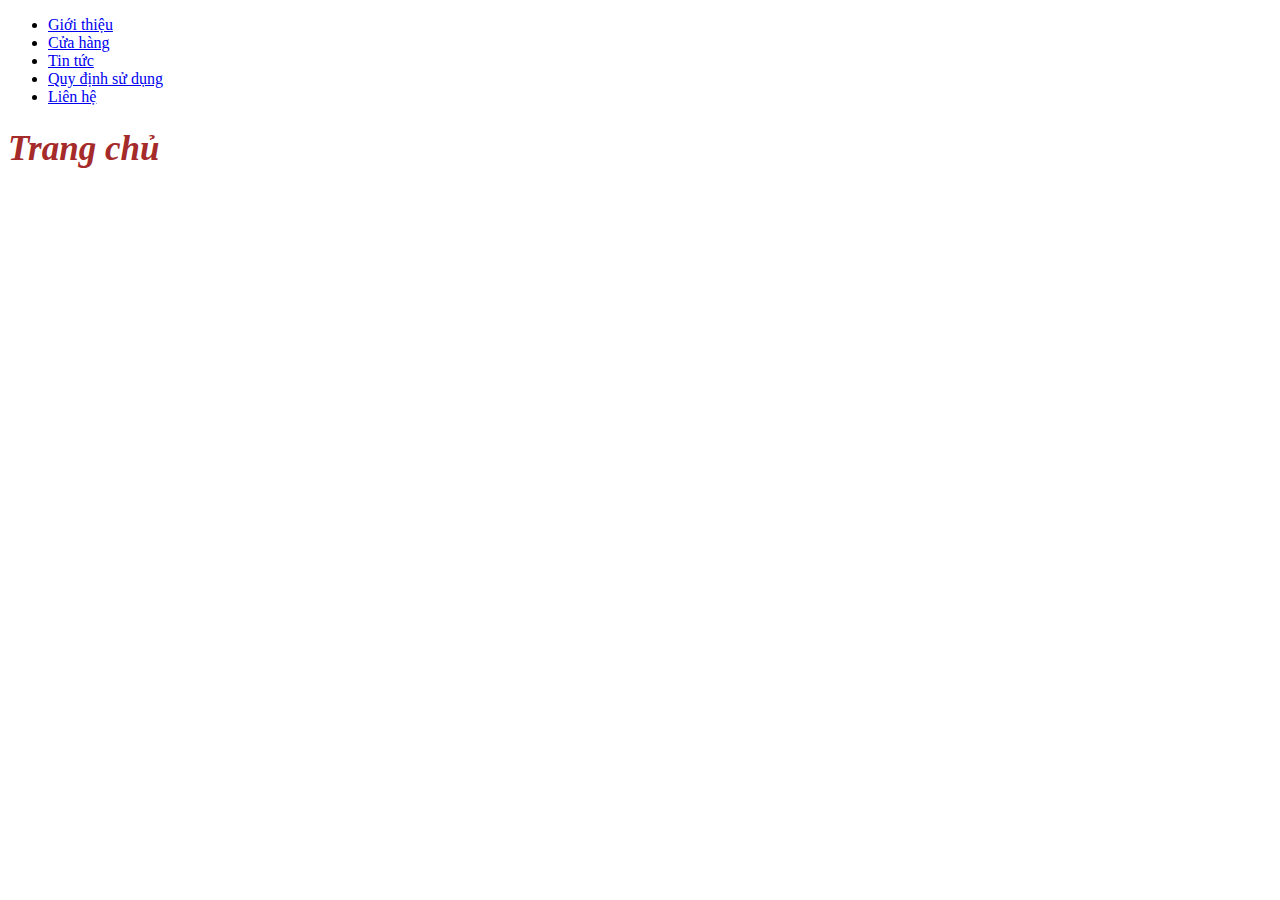
<file: index.html>
<!DOCTYPE html>
<html lang="vi">
  <head>
    <meta charset="UTF-8" />
    <meta http-equiv="X-UA-Compatible" content="IE=edge" />
    <meta name="viewport" content="width=device-width, initial-scale=1.0" />
    <link rel="stylesheet" href="/assets/css/style.css" />
    <title>Trang chủ</title>
  </head>
  <body>
    <ul>
      <li><a href="/">Giới thiệu</a></li>
      <li><a href="/store.html">Cửa hàng</a></li>
      <li><a href="/new.html">Tin tức</a></li>
      <li><a href="/use.html">Quy định sử dụng</a></li>
      <li><a href="/contact.html">Liên hệ</a></li>
    </ul>
    <h1>Trang chủ</h1>
  </body>
</html>
</file>
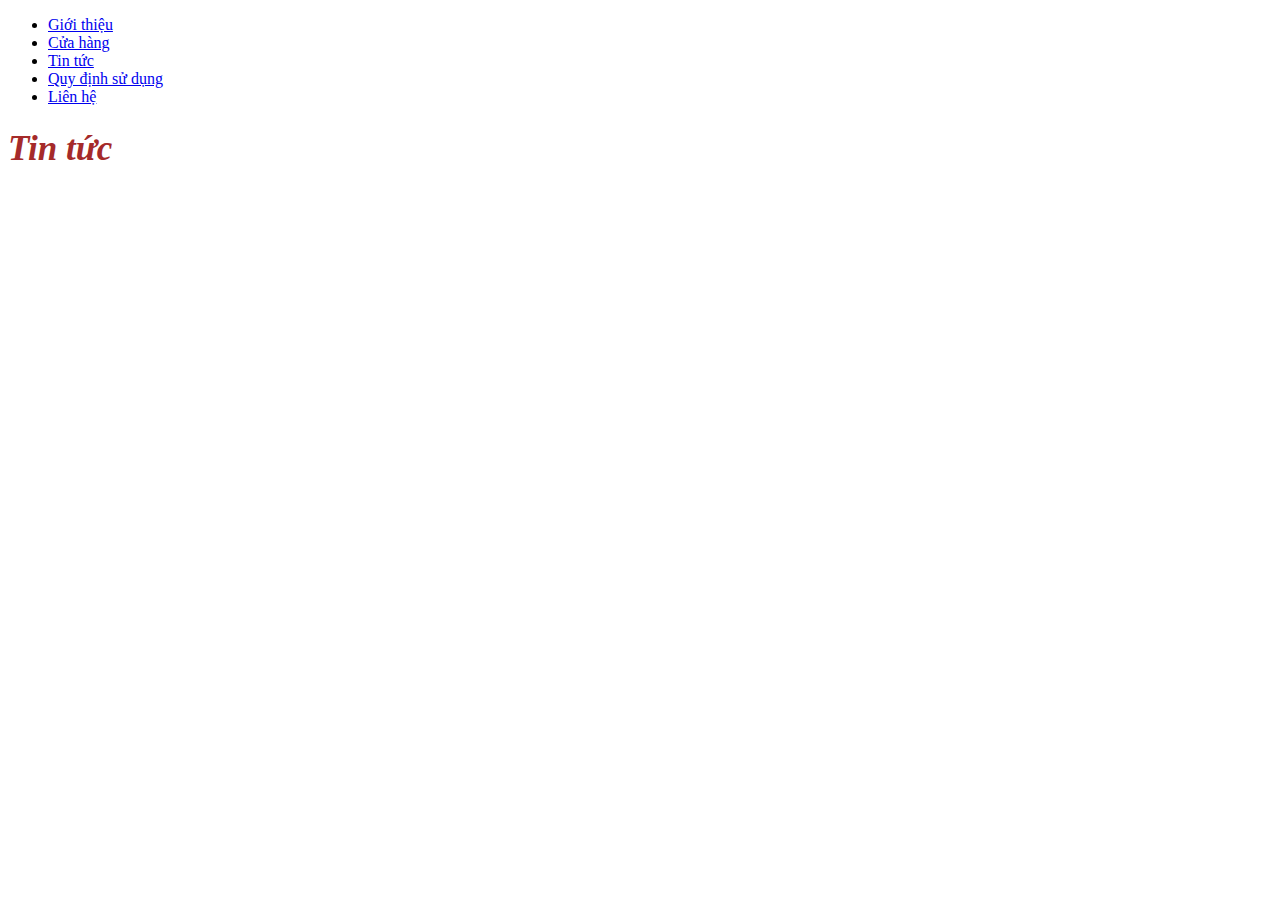
<file: new.html>
<!DOCTYPE html>
<html lang="vi">
  <head>
    <meta charset="UTF-8" />
    <meta http-equiv="X-UA-Compatible" content="IE=edge" />
    <meta name="viewport" content="width=device-width, initial-scale=1.0" />
    <link rel="stylesheet" href="/assets/css/style.css" />
    <title>Tin tức</title>
  </head>
  <body>
    <ul>
      <li><a href="/">Giới thiệu</a></li>
      <li><a href="/store.html">Cửa hàng</a></li>
      <li><a href="/new.html">Tin tức</a></li>
      <li><a href="/use.html">Quy định sử dụng</a></li>
      <li><a href="/contact.html">Liên hệ</a></li>
    </ul>
    <h1>Tin tức</h1>
  </body>
</html>
</file>
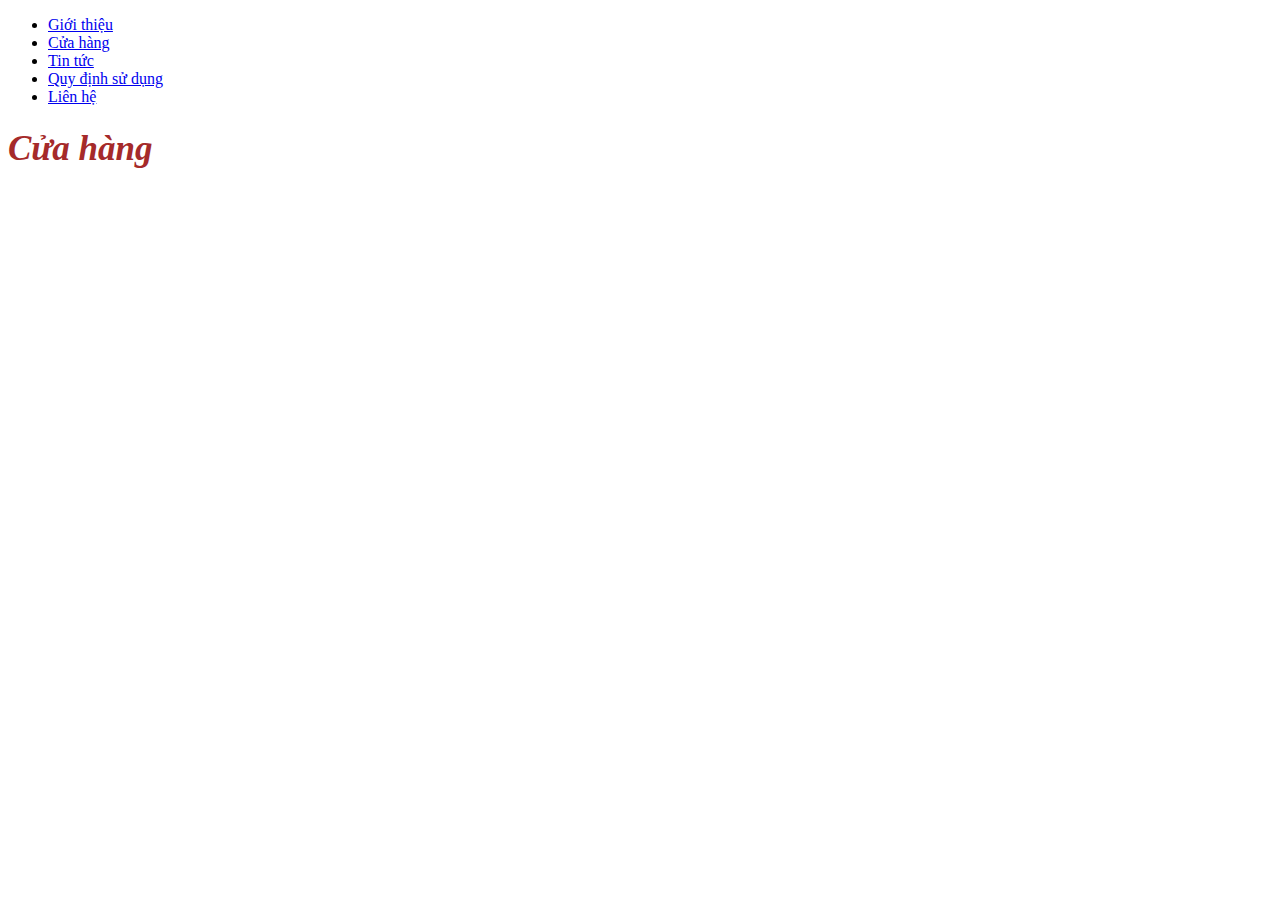
<file: store.html>
<!DOCTYPE html>
<html lang="vi">
  <head>
    <meta charset="UTF-8" />
    <meta http-equiv="X-UA-Compatible" content="IE=edge" />
    <meta name="viewport" content="width=device-width, initial-scale=1.0" />
    <link rel="stylesheet" href="/assets/css/style.css" />
    <title>Cửa hàng</title>
  </head>
  <body>
    <ul>
      <li><a href="/">Giới thiệu</a></li>
      <li><a href="/store.html">Cửa hàng</a></li>
      <li><a href="/new.html">Tin tức</a></li>
      <li><a href="/use.html">Quy định sử dụng</a></li>
      <li><a href="/contact.html">Liên hệ</a></li>
    </ul>
    <h1>Cửa hàng</h1>
  </body>
</html>
</file>
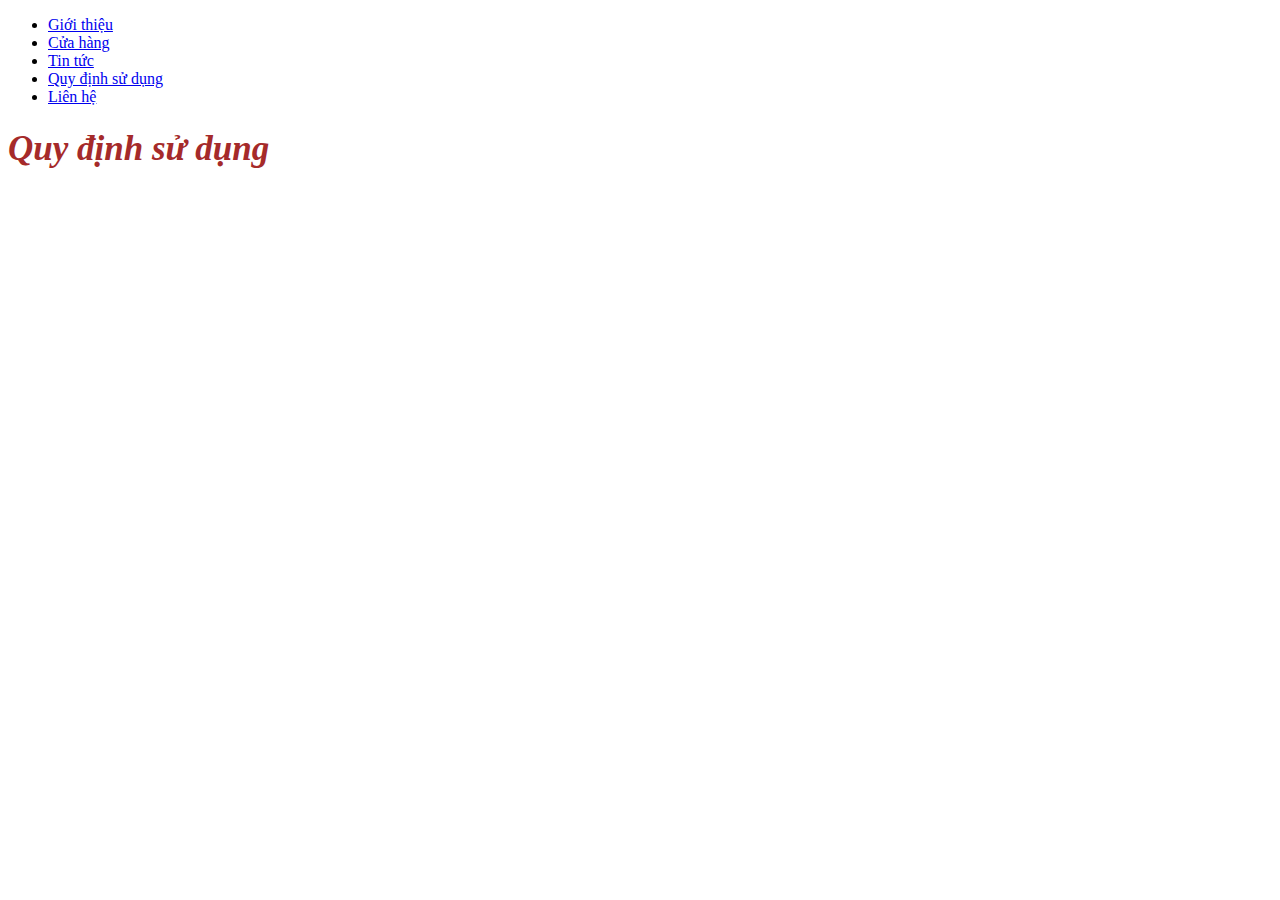
<file: use.html>
<!DOCTYPE html>
<html lang="vi">
  <head>
    <meta charset="UTF-8" />
    <meta http-equiv="X-UA-Compatible" content="IE=edge" />
    <meta name="viewport" content="width=device-width, initial-scale=1.0" />
    <link rel="stylesheet" href="/assets/css/style.css" />
    <title>Quy định sử dụng</title>
  </head>
  <body>
    <ul>
      <li><a href="/">Giới thiệu</a></li>
      <li><a href="/store.html">Cửa hàng</a></li>
      <li><a href="/new.html">Tin tức</a></li>
      <li><a href="/use.html">Quy định sử dụng</a></li>
      <li><a href="/contact.html">Liên hệ</a></li>
    </ul>
    <h1>Quy định sử dụng</h1>
  </body>
</html>
</file>
<file: assets/css/style.css>
h1 {
  color: brown;
  font-size: 35px;
  font-style: italic;
}
</file>
